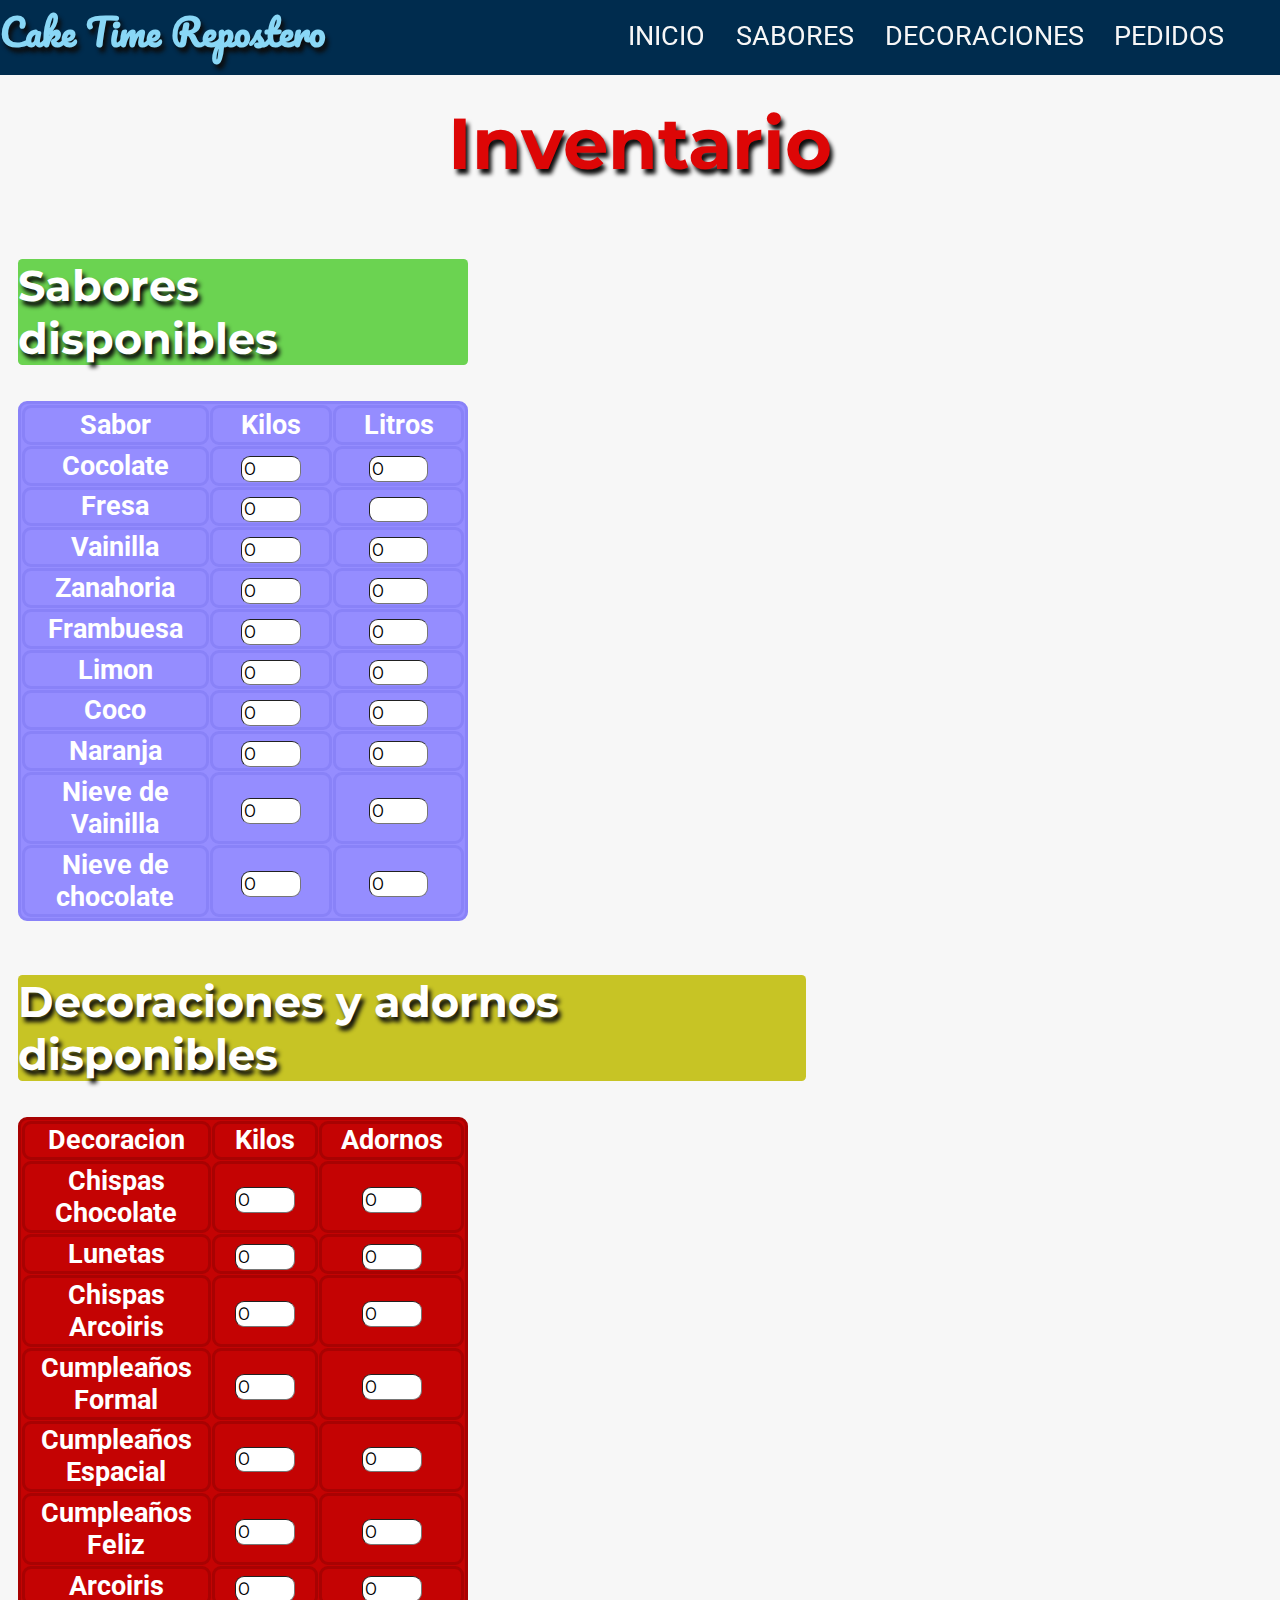
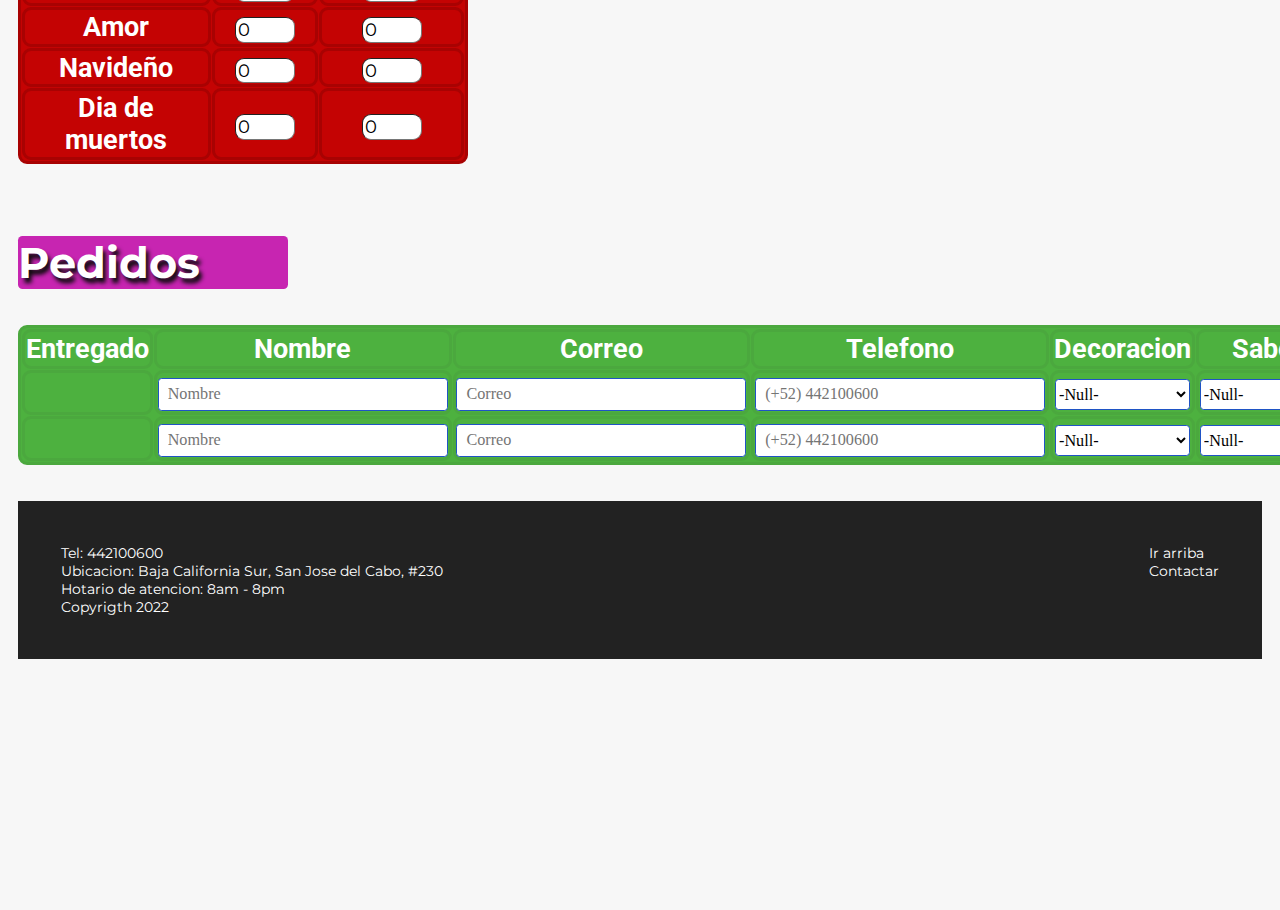
<file: Kata Html/Pastelero.html>
<!DOCTYPE html>
<html lang="en">
<head>
    <meta charset="UTF-8">
    <meta http-equiv="X-UA-Compatible" content="IE=edge">
    <meta name="viewport" content="width=device-width, initial-scale=1.0">
    <title>Cake Time</title>
    <link rel="stylesheet" href="./style_pastelero.css">
    <link href="https://fonts.googleapis.com/css2?family=Montserrat&family=Roboto:wght@100&display=swap" rel="stylesheet">
    <link rel="preconnect" href="https://fonts.googleapis.com">
<link rel="preconnect" href="https://fonts.gstatic.com" crossorigin>
<link href="https://fonts.googleapis.com/css2?family=Pacifico&display=swap" rel="stylesheet">
</head>
<body id="inicio">
    
    <divS><!--Bara de menu-->   

     <header class="head">
        <nav class="nav">
            <a href="./Pastelero.html" class="logo nav-link">
                <h1 class="bienvenida">Cake Time Repostero</h1>
            </a>
            </button>
            <ul class="nav-menu">
              <li class="nav-menu-item">
                <a href="#inicio" class="nav-menu-link nav-link">Inicio</a>
              </li>
              <li class="nav-menu-item">
                <a href="#Sabores" class="nav-menu-link nav-link">Sabores</a>
              </li>
              <li class="nav-menu-item">
                <a href="#Decoraciones" class="nav-menu-link nav-link">Decoraciones</a>
              </li>
              <li class="nav-menu-item">
                <a href="#Pedidos" class="nav-menu-link nav-link nav-menu-link_active">Pedidos</a>
              </li>
            </ul>
          </nav>
      </header>
    </div><br>

    <!--Titulo -->   
  <h1 class="Inventario">Inventario</h1><br><br>


  <!--Tabla 1-->   
<br><br><h2 class="Inventario2" id="Sabores">Sabores disponibles</h2><br>
  <table class="tabla1">
    
          <tr >
            <th class="td1">Sabor</th>
            <th class="td1">Kilos</th>
            <th class="td1">Litros</th>
          </tr> 
          <tr>
            <th class="th1">Cocolate</th>
            <th class="th1"><input type="number" min="0" max="9" step="1" value="0"></th>
            <th class="th1"><input type="number" min="0" max="0" step="1" value="0"></th>
          </tr>
          
           
          <tr >
            <th class="th1">Fresa</th>
            <th class="th1" ><input type="number" min="0" max="9" step="1" value="0"></th>
            <th class="th1"><input type="number" min="0" max="0" value="0 "></th>
          </tr>
          
          <tr >
            <th class="th1">Vainilla</th>
            <th class="th1"><input type="number" min="0" max="9" step="1" value="0"></th>
            <th class="th1"><input type="number" min="0" max="0" step="1" value="0"></th>
          </tr>
          <tr >
            <th class="th1">Zanahoria</th>
            <th class="th1"><input type="number" min="0" max="9" step="1" value="0"></th>
            <th class="th1"><input type="number" min="0" max="9" step="1" value="0"></th>
          </tr>
          <tr >
            <th class="th1">Frambuesa</th>
            <th class="th1"><input type="number" min="0" max="9" step="1" value="0"></th>
            <th class="th1"><input type="number" min="0" max="0" step="1" value="0"></th>
          </tr>
          <tr >
            <th class="th1" >Limon</th>
            <th class="th1"><input type="number" min="0" max="9" step="1" value="0"></th>
            <th class="th1"><input type="number" min="0" max="0" step="1" value="0"></th>
          </tr>
          <tr>
            <th class="th1">Coco</th>
            <th class="th1"><input type="number" min="0" max="9" step="1" value="0"></th>
            <th class="th1"><input type="number" min="0" max="0" step="1" value="0"></th>
          </tr>
          <tr >
            <th class="th1" >Naranja</th>
            <th class="th1" ><input type="number" min="0" max="9" step="1" value="0"></th>
            <th class="th1"><input type="number" min="0" max="0" step="1" value="0"></th>
          </tr>
          <tr >
            <th class="th1" >Nieve de Vainilla </th>
            <th class="th1"><input type="number" min="0" max="0" step="1" value="0"></th>
            <th class="th1"><input type="number" min="0" max="9" step="1" value="0"></th>
          </tr>
          <tr > 
            <th class="th1">Nieve de chocolate</th>
            <th class="th1"><input type="number" min="0" max="0" step="1" value="0"></th>
            <th class="th1"><input type="number" min="0" max="9" step="1" value="0"></th>
          </tr><br>
          </table><br>

       <!--Tabla 2-->   
    <div><br>
      <br><h2 class="Decoraciones" id="Decoraciones">Decoraciones y adornos disponibles</h2><br>
    </div><br>
      <table class="tabla2">
              <tr >
                <th class="td2">Decoracion </th>
                <th class="td2">Kilos </th>
                <th class="td2">Adornos</th>
              </tr>
              <tr>
                <th class="th2">Chispas Chocolate </th>
                <th class="th2"><input type="number" min="0" max="9" step="1" value="0"></th>
                <th class="th2"><input type="number" min="0" max="0" step="1" value="0"></th>
              </tr>
              <tr >
                <th class="th2" >Lunetas</th>
                <th class="th2"><input type="number" min="0" max="9" step="1" value="0"></th>
                <th class="th2"><input type="number" min="0" max="0" step="1" value="0"></th>
              </tr>
              <tr >
                <th class="th2">Chispas Arcoiris</th>
                <th class="th2"><input type="number" min="0" max="9" step="1" value="0"></th>
                <th class="th2"><input type="number" min="0" max="0" step="1" value="0"></th>
              </tr>
              <tr >
                <th class="th2">Cumpleaños Formal</th>
                <th class="th2"><input type="number" min="0" max="0" step="1" value="0"></th>
                <th class="th2"><input type="number" min="0" max="9" step="1" value="0"></th>
              </tr>
              <tr >
                <th class="th2">Cumpleaños Espacial</th>
                <th class="th2" ><input type="number" min="0" max="0" step="1" value="0"></th>
                <th class="th2"><input type="number" min="0" max="9" step="1" value="0"></th>
              </tr>
              <tr >
                <th class="th2">Cumpleaños Feliz</th>
                <th class="th2"><input type="number" min="0" max="0" step="1" value="0"></th>
                <th class="th2"><input type="number" min="0" max="9" step="1" value="0"></th>
              </tr>
              <tr>
                <th class="th2">Arcoiris</th>
                <th class="th2"><input type="number" min="0" max="0" step="1" value="0"></th>
                <th class="th2"><input type="number" min="0" max="9" step="1" value="0"></th>
              </tr>
              <tr >
                <th class="th2">Amor</th>
                <th class="th2"><input type="number" min="0" max="0" step="1" value="0"></th>
                <th class="th2"><input type="number" min="0" max="9" step="1" value="0"></th>
              </tr>
              <tr >
                <th class="th2" >Navideño</th>
                <th class="th2"><input type="number" min="0" max="0" step="1" value="0"></th>
                <th class="th2"><input type="number" min="0" max="9" step="1" value="0"></th>
              </tr>
              <tr >
                <th class="th2">Dia de muertos</th>
                <th class="th2"><input type="number" min="0" max="0" step="1" value="0"></th>
                <th class="th2"><input type="number" min="0" max="9" step="1" value="0"></th>
              </tr>
              </table><br><br>

        <div><br>

          <!--Tabla 3-->   
          <br><h2 class="Pedidos" id="Pedidos">Pedidos</h2><br>
        </div><br>
        
          <table class="tabla3">
                  <tr >
                    <th class="td3">Entregado</th>
                    <th class="td3">Nombre </th>
                    <th class="td3">Correo</th>
                    <th class="td3">Telefono</th>
                    <th class="td3">Decoracion</th>
                    <th class="td3">Sabor</th>
                    <th class="td3">Pastel</th> 
                  </tr>

                  <tr>
                    <th class="th3">
                      <label class="custom-radio-checkbox">
                        <input class="custom-radio-checkbox__input" type="checkbox" name="genero" value="hombre">
                        <span class="custom-radio-checkbox__show custom-radio-checkbox__show--checkbox"></span>
                      </th>

                    <th class="th3"><input class="controls" type="text" name="nombres" id="nombres" placeholder="Nombre"> </th>

                    <th class="th3"> <input class="controls" type="email" name="correo" id="correo" placeholder="Correo"></th>

                    <th class="th3" ><input class="controls" type="tel" name="telefono" placeholder="(+52) 442100600"></th>
                    
                    <th class="th3"><select class="lista" name="decoracion" id="decoracion">

                      <option value="Null">-Null-</option>
                      <option value="formal">Cumpleaños Formal</option>
                      <option value="Espacial">Cumpleaños Espacial</option>
                      <option value="feliz">Cumpleaños Feliz</option>
                      <option value="arcoiris">Arcoiris</option>
                      <option value="amor">Amor</option>
                      <option value="navidad">Navideño</option>
                      <option value="muertos">Dia de muertos</option></th>

                      
                      
                      <th class="th3" ><select class="lista" name="refrescos" id="refrescos">
                        <option value="null">-Null-</option>
                        <option value="Cocolate">Cocolate</option>
                        <option value="Fresa">Fresa</option>
                        <option value="Vainilla">Vainilla</option>
                        <option value="Zanahoria">Zanahoria</option>
                        <option value="Limon">Limon</option>
                        <option value="Coco">Coco</option>
                        <option value="Naranja">Naranj<a/option>
                        <option value="Nieve de Vainilla">Nieve de Vainilla	</option>
                        <option value="Nieve de chocolate	">Nieve de chocolate	</option>
                      </th>

                      <th class="th3"><select class="lista" name="refrescos" id="refrescos">
                        <option value="Null">-Null-</option>
                        <option value="Pastel de pan de helado">Pastel de pan de helado</option>
                        <option value="Pastel Bundt">Pastel Bundt</option>
                        <option value="Pastel Chocolate Chip">Pastel Chocolate Chip</option>
                        <option value="Pastel de Zanahoria">Pastel de Zanahoria</option>
                        <option value="Pastel de Fambruesa">Pastel de Fambruesa</option>
                        <option value="Bizcocho frio de limón">Bizcocho frio de limón</option>
                        <option value="Pastel jengibre y chocolate">Pastel jengibre y chocolate</option>
                        <option value="Pastel de Naranja">Pastel de Naranja</option>
                        <option value="Pastel de mantequilla con fresas">Pastel de mantequilla con fresas</option></th>
                    </tr>

                      <tr>

                      <th class="th3">
                      <label class="custom-radio-checkbox">
                        <input class="custom-radio-checkbox__input" type="checkbox" name="genero" value="hombre">
                        <span class="custom-radio-checkbox__show custom-radio-checkbox__show--checkbox"></span>
                     </th>

                    <th class="th3" ><input class="controls" type="text" name="nombres" id="nombres" placeholder="Nombre"> </th>

                    <th class="th3"> <input class="controls" type="email" name="correo" id="correo" placeholder="Correo"></th>

                    <th class="th3" ><input class="controls" type="tel" name="telefono" placeholder="(+52) 442100600"></th>

                    <th class="th3"><select class="lista" name="decoracion" id="decoracion">

                      <option value="Null">-Null-</option>
                      <option value="formal">Cumpleaños Formal</option>
                      <option value="Espacial">Cumpleaños Espacial</option>
                      <option value="feliz">Cumpleaños Feliz</option>
                      <option value="arcoiris">Arcoiris</option>
                      <option value="amor">Amor</option>
                      <option value="navidad">Navideño</option>
                      <option value="muertos">Dia de muertos</option></th>

                      <th class="th3" ><select class="lista" name="refrescos" id="refrescos">
                        <option value="null">-Null-</option>
                        <option value="Cocolate">Cocolate</option>
                        <option value="Fresa">Fresa</option>
                        <option value="Vainilla">Vainilla</option>
                        <option value="Zanahoria">Zanahoria</option>
                        <option value="Limon">Limon</option>
                        <option value="Coco">Coco</option>
                        <option value="Naranja">Naranj<a/option>
                        <option value="Nieve de Vainilla">Nieve de Vainilla	</option>
                        <option value="Nieve de chocolate	">Nieve de chocolate	</option>
                      </th>

                      <th class="th3"><select class="lista" name="refrescos" id="refrescos">
                        <option value="Null">-Null-</option>
                        <option value="Pastel de pan de helado">Pastel de pan de helado</option>
                        <option value="Pastel Bundt">Pastel Bundt</option>
                        <option value="Pastel Chocolate Chip">Pastel Chocolate Chip</option>
                        <option value="Pastel de Zanahoria">Pastel de Zanahoria</option>
                        <option value="Pastel de Fambruesa">Pastel de Fambruesa</option>
                        <option value="Bizcocho frio de limón">Bizcocho frio de limón</option>
                        <option value="Pastel jengibre y chocolate">Pastel jengibre y chocolate</option>
                        <option value="Pastel de Naranja">Pastel de Naranja</option>
                        <option value="Pastel de mantequilla con fresas">Pastel de mantequilla con fresas</option></th>

                      </tr>

            </table><br><br>

            <!--Pi de pagina 2-->   
            <footer id="contacto">
              <section >
                  <a href="#inicio">Ir arriba</a><br>
                  <a href="mailto:axel.c.panico@gmail.com">Contactar</a>
                  
              </section>
              <p>Tel: 442100600</p>
              <p>Ubicacion: Baja California Sur, San Jose del Cabo, #230</p>
              <p>Hotario de atencion: 8am - 8pm</p>
              <p>Copyrigth 2022</p>
          
              </footer>
</body>
</html>
</file>
<file: Kata Html/style_pastelero.css>
@import url('https://fonts.googleapis.com/css2?family=Roboto:wght@900&display=swap');

*{
   margin:0 ;
    font-family:"Montserrat", sans-serif;
    color: black;
    

}

body {
    zoom: 90%;
    padding: 90px 20px 0;
    background-color: rgb(247, 247, 247);
}

/*Barra de logo y menu*/
.head {
    background-color:#002c4e;
    height: 80 px;
    position: fixed;
    width: 100%;
    top: 0;
    left: 0;

}

.nav {
    display: flex;
    justify-content: space-between;
}

.nav-link{
color: rgb(247, 247, 247);
text-decoration: none;
font-size: 30px;
font-family: 'Roboto', sans-serif;
}

.nav-menu{
    display: flex;
    margin-right: 40px;
    list-style: none;
    }

.nav-menu-item{
    font-size: 18px;
    margin: 0 10px 0 0;
    line-height: 80px;
    text-transform: uppercase;
    width: max-content;
    }

    .nav-menu-link {
        padding: 8px 12px;
        border-radius: 3px;
    }

.nav-menu-link:hover{
background-color: #004377;
transition: 0.4s;

}


.bienvenida{
    font-family: 'Pacifico', cursive;
    color: #89d7f6;
    font-size: 40px;
    text-align: center;
    text-shadow: 3px 5px 5px rgb(12, 12, 12);
    
}/* Fin de laVBarra de logo y menu*/

/*Titulo*/

.Inventario {
    text-align: center;
    font-size: 5rem;
    color:rgb(221, 6, 6);
    font-family:"Montserrat", sans-serif;
    text-shadow: 3px 5px 5px rgb(12, 12, 12);
    
}

.Inventario2 {
    width: 500px;
    font-size: 3rem;
    background-color: #6bd351;
    border-radius: 5px;
    color:white;
    font-family:"Montserrat", sans-serif;
    text-shadow: 3px 5px 5px rgb(12, 12, 12);
    
}



/*DISEÑO DE LAS TABLAS*/

/* Tabla 1 */
.tabla1, .th1, .td1 {
    background-color: rgb(149, 141, 255);
    border:4px solid rgb(137, 130, 248);
    border-radius: 10px;
    width: 500px;
    font-size: 30px;
    color: white;
        text-align: center;
        font-family: 'Roboto', sans-serif;
  }

  .td1:hover{
    background-color: #04599b;
    transition: 0.4s;}

    .th1:hover{
        background-color: #04599b;
        transition: 0.4s;}

        /* Tabla 2 */

        .Decoraciones {
            width: 875px;
            font-size: 3rem;
            background-color: #c7c425;
            border-radius: 5px;
            color:rgb(255, 255, 255);
            font-family:"Montserrat", sans-serif;
            text-shadow: 3px 5px 5px rgb(12, 12, 12);
        }
.tabla2, .th2, .td2 {
    background-color: rgb(196, 3, 3);
    border:4px solid rgb(168, 2, 2);
    border-radius: 10px;
    width: 500px;
    font-size: 30px;
    color: white;
        text-align: center;
        font-family: 'Roboto', sans-serif;
  }

  .td2:hover{
    background-color: rgb(156, 0, 0);
    transition: 0.4s;}

    .th2:hover{
        background-color: rgb(156, 0, 0);
        transition: 0.4s;}

/* Tabla 3 */

.Pedidos {
    width: 300px;
    font-size: 3rem;
    background-color: #c725b1;
    border-radius: 5px;
    color:rgb(255, 255, 255);
    font-family:"Montserrat", sans-serif;
    text-shadow: 3px 5px 5px rgb(12, 12, 12);
}
.tabla3, .th3, .td3 {
background-color: rgb(77, 177, 63);
border:4px solid rgb(75, 168, 62);
border-radius: 10px;
width: 500px;
font-size: 30px;
color: white;
text-align: center;
font-family: 'Roboto', sans-serif;
}

.td3:hover{
background-color: rgb(72, 167, 60);
transition: 0.4s;}

.th3:hover{
background-color: rgb(62, 148, 50);
transition: 0.4s;}
 
/*Botones*/

/*Boton number*/
   input[type=number] {
       width: 60px;
       font-size:20px;
       float: auto;
       border-radius: 10px;

    }
      
    /* Casillas de texto*/
      .controls {
        width: 300px;
        height: 15px;
        background: white;
        padding: 10px;
        border-radius: 4px;
        border: 1px solid #1f53c5;
        font-family: 'calibri';
        font-size: 18px;
        color: black;
            
      }

    
      /* Centra el input personalizado con el texto */
.custom-radio-checkbox {
    display: inline-flex;
    align-items: center;
    cursor: pointer;
    font-size: 30px;
        text-align: center;
        font-family: 'Roboto', sans-serif;
        
    
}

/* Modificador para dar la imagen de checkbox */
.custom-radio-checkbox__show--checkbox {
    background-image: url(https://raw.githubusercontent.com/AxelPanicoB/FrontEnd-Mision-Katas/main/Kata%20Html/Imagenes/checkbox-uncheck.png);
    border-radius: 50px;

}

/* Oculta input original */
.custom-radio-checkbox > .custom-radio-checkbox__input {
    display: none;
    border-radius: 100px;
}

/* Radio personalizado usando <span> */
.custom-radio-checkbox > .custom-radio-checkbox__show {
    display: inline-block;
    width: 25px;
    height: 25px;
    margin-right: 5rem;
    background-size: cover;
    
}  

.custom-radio-checkbox > .custom-radio-checkbox__input:checked + .custom-radio-checkbox__show--checkbox {
    background-image: url(https://raw.githubusercontent.com/AxelPanicoB/FrontEnd-Mision-Katas/main/Kata%20Html/Imagenes/checkbox-uncheck.png);;
}



  footer {/* Pie de pagina*/
    background-color: #222;
    padding: 3rem;
    color: white;
}

footer section{
    float: right;
}

footer p {
    font-family:"Montserrat", sans-serif;
    margin: 0;
    color:#fff;
}

footer a {
    transition: color 0.3s ease ;
    color: white;
    text-decoration: none;
}

footer a:hover {
    color: cornflowerblue;
}/*Final de Pie de pagina*/

.lista{
    width: 150px;
    height: 35px;
    background: white;
    border-radius: 4px;
    border: 1px solid #1f53c5;
    font-family: 'calibri';
    font-size: 18px;
    color: black;
}
</file>
